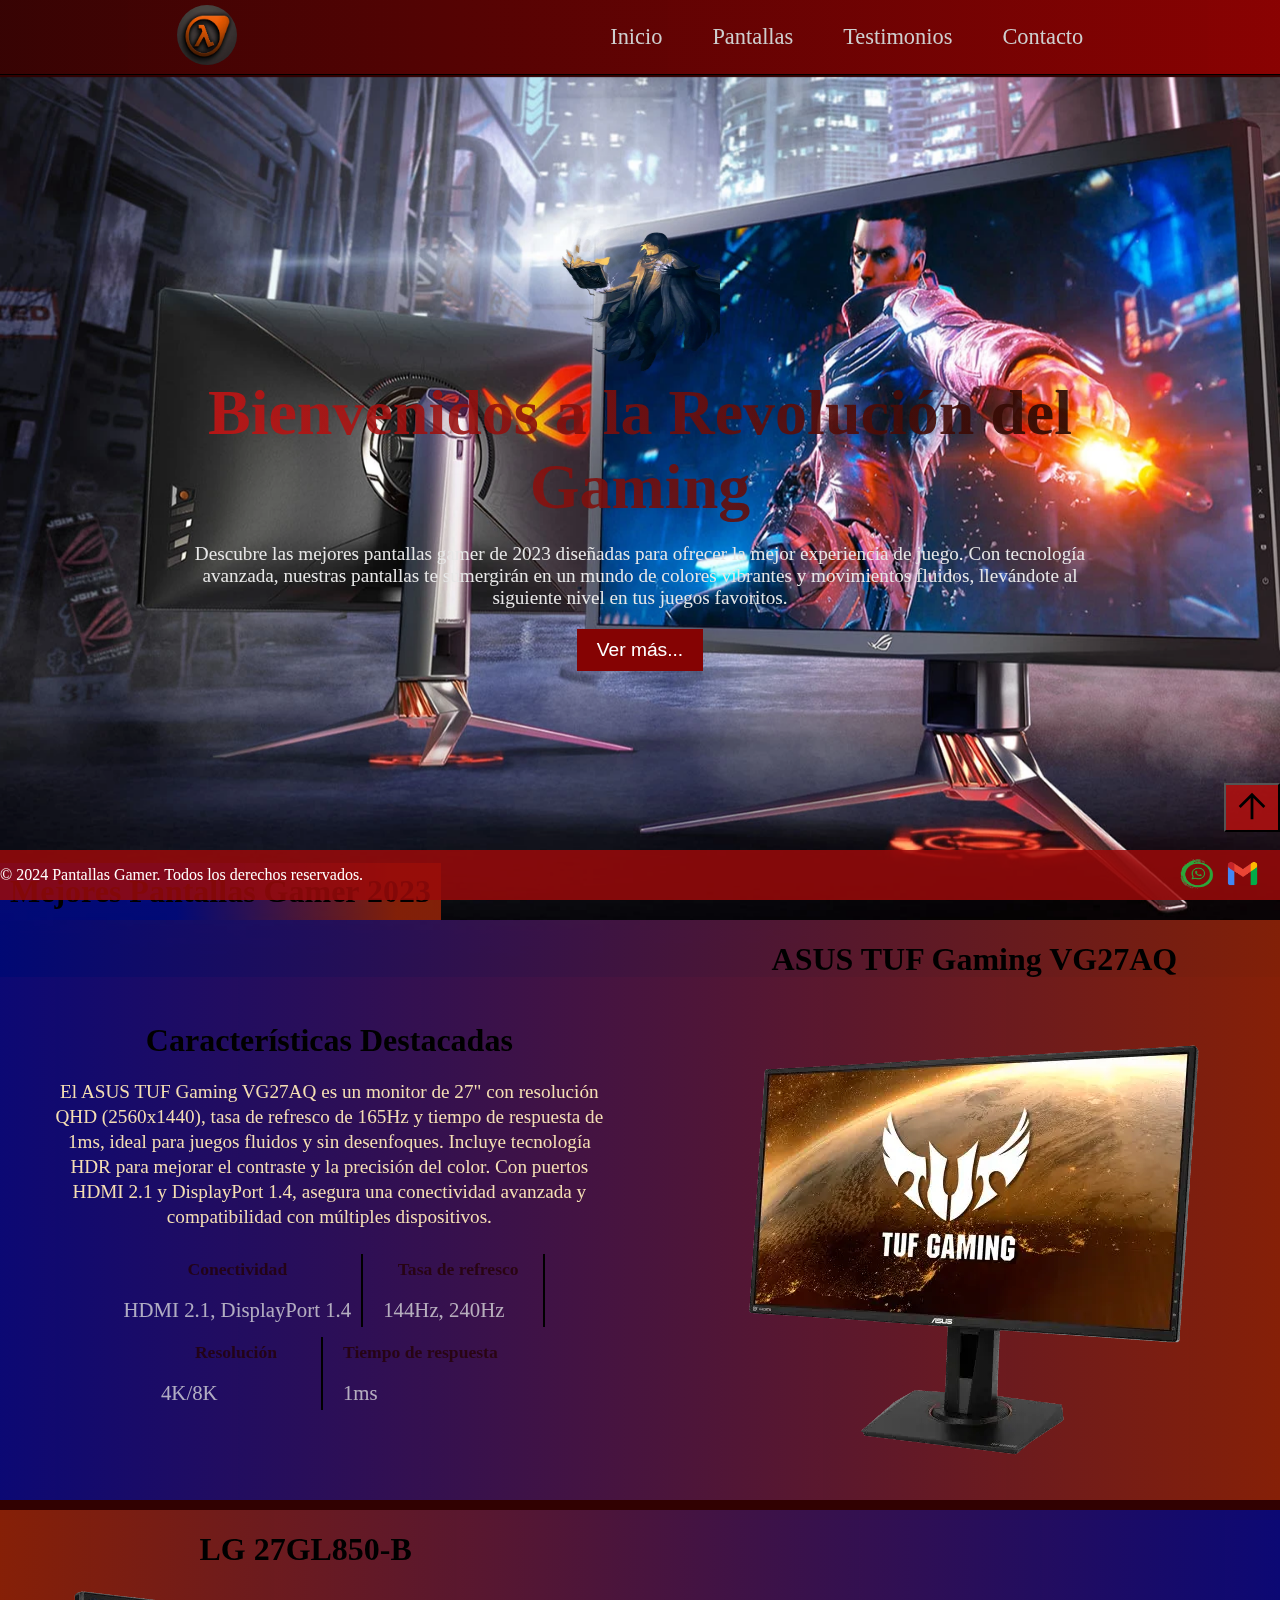
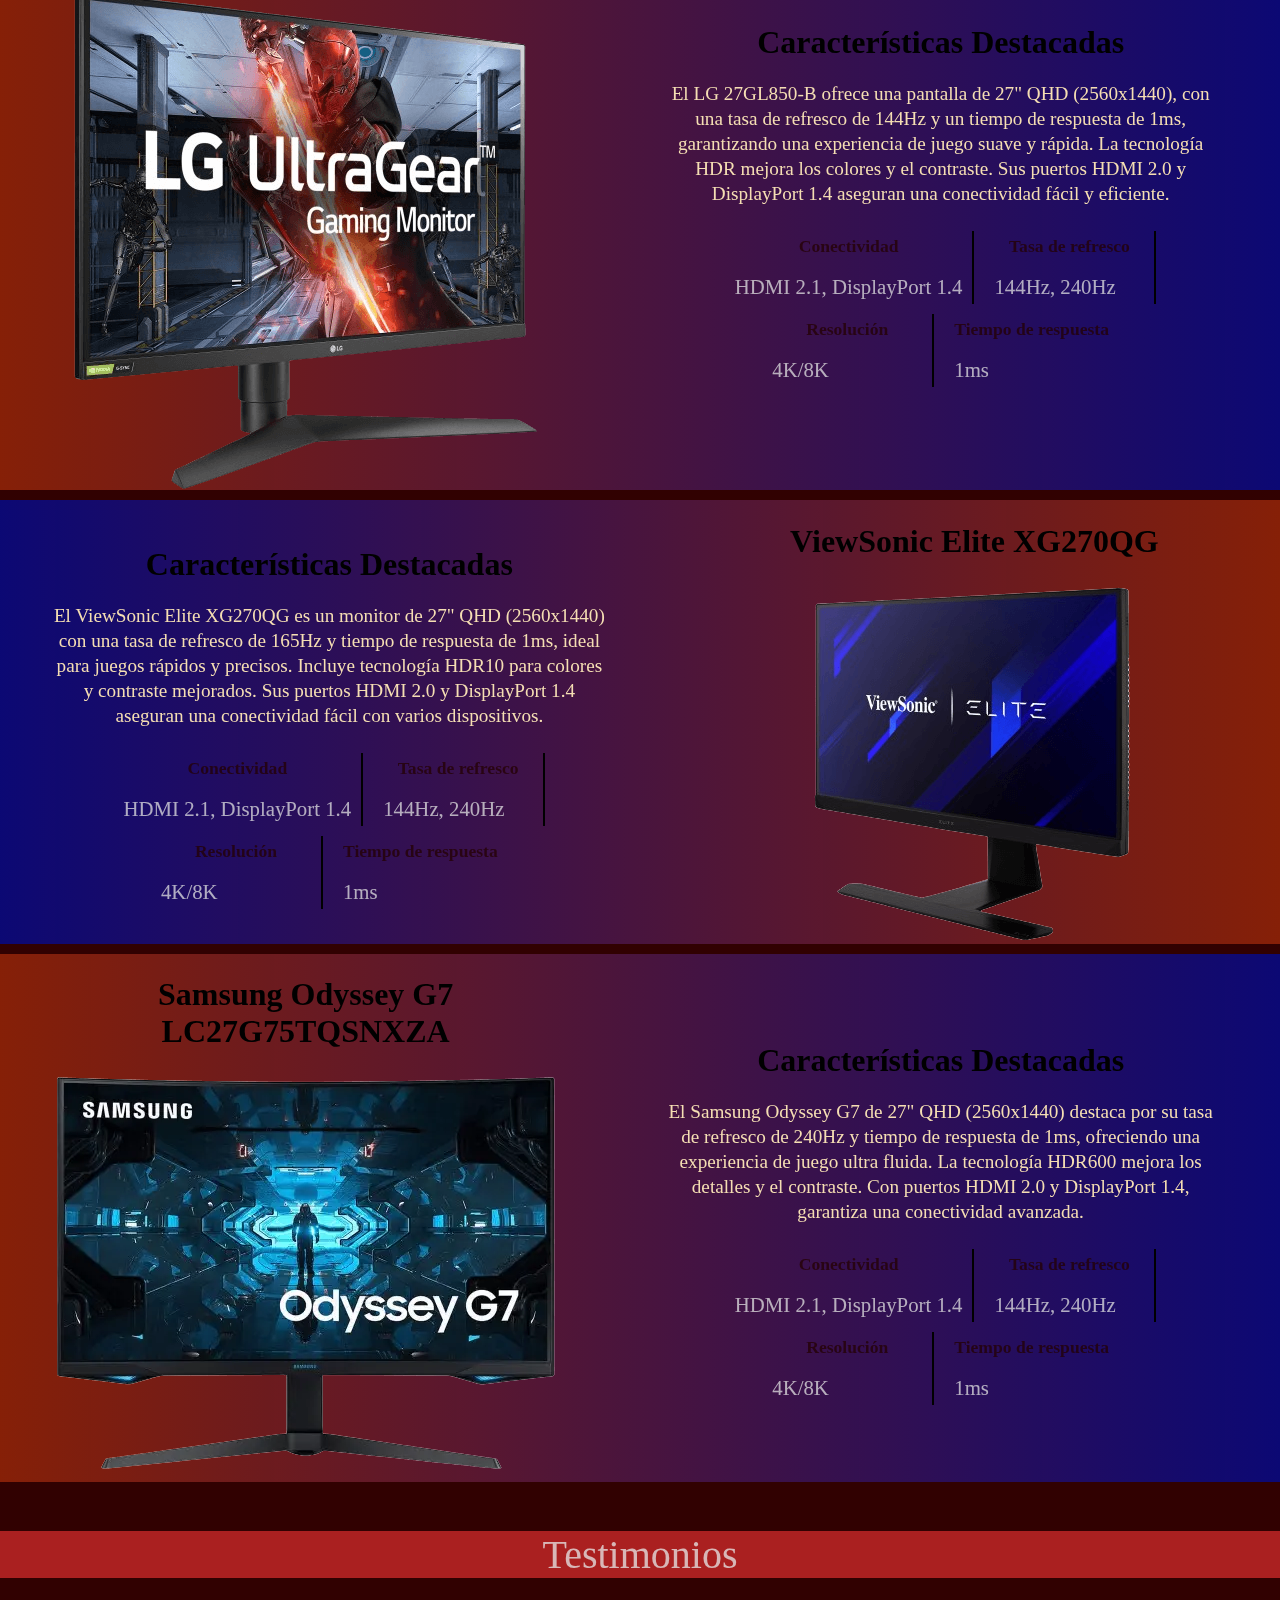
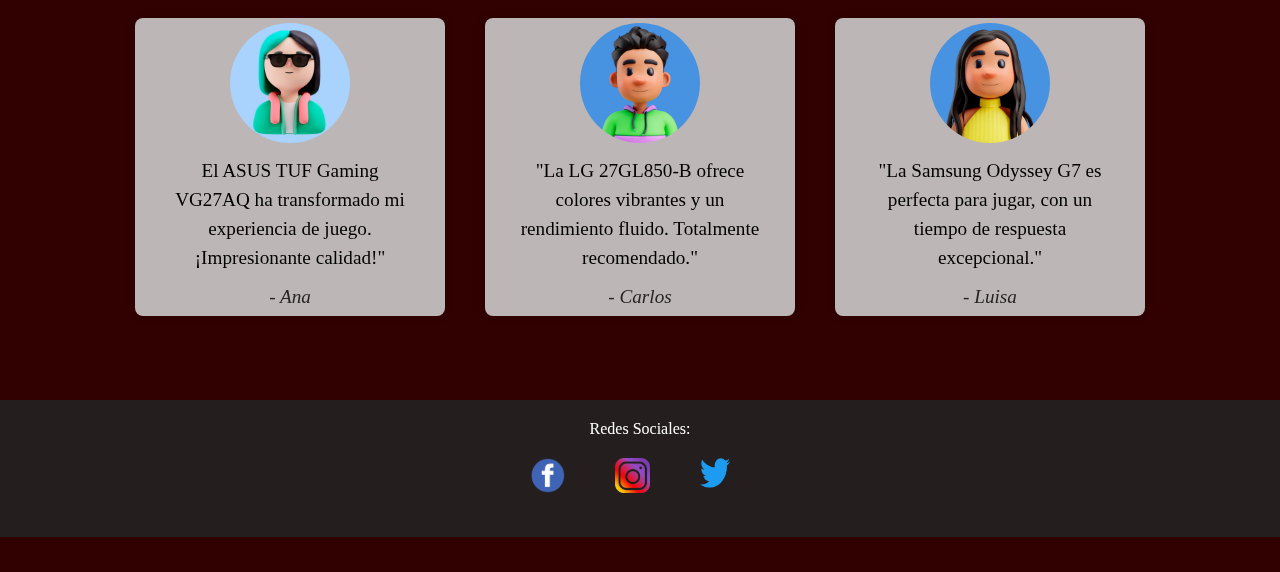
<file: index.html>
<!DOCTYPE html>
<html lang="es">
<head>
    <base href="/">
    <meta charset="UTF-8">
    <meta name="description" content="Landing page para promocionar las mejores pantallas gamer de 2023. Descubre características, beneficios y testimonios de usuarios.">
    <meta name="keywords" content="ASUS TUF Gaming, LG 27GL850-B, ViewSonic Elite XG270QG, Samsung Odyssey G7, Lg monitor gamer, alta resolución, HDR, tiempo de respuesta rápido">
    <meta name="viewport" content="width=device-width, initial-scale=1.0">
    <link rel="stylesheet" href="styles.css">
    <link rel="stylesheet" href="https://fonts.googleapis.com/css2?family=Material+Symbols+Outlined:opsz,wght,FILL,GRAD@20..48,100..700,0..1,-50..200" />
    <link rel="icon" type="image/x-icon" href="/assets/images/logos/logo.ico">
    <script src="scripts.js" async></script>
    <title>Mejores Pantallas Gamer 2023</title>
</head>
<!-- Google tag (gtag.js) -->
<script async src="https://www.googletagmanager.com/gtag/js?id=G-HK8ELPBQGD"></script>
<script>
  window.dataLayer = window.dataLayer || [];
  function gtag(){dataLayer.push(arguments);}
  gtag('js', new Date());

  gtag('config', 'G-HK8ELPBQGD');
</script>

<body>
    <div id="header_anchor"></div>
    <header id="header_top">
        <a href="index.html">
            <img loading="lazy" src="/assets/images/logos/logo.webp" alt="logo">
        </a>
        <ul id="menu_big_screens">
            <li>
                <a href="#welcome">
                Inicio
                </a>
            </li>
            <li>
                <a href="#screens">
                Pantallas
                </a>
            </li>
            <li>
                <a href="#testimonials">
                    Testimonios
                </a>
            </li>
            <li>
                <a href="#footer">
                    Contacto
                </a>
            </li>
        </ul>
        <button type="button"  aria-expanded="false" onclick="toggleMenu()" >
            <svg  aria-hidden="true" xmlns="http://www.w3.org/2000/svg" fill="none" viewBox="0 0 17 14">
              <path stroke="currentColor" stroke-linecap="round" stroke-linejoin="round" stroke-width="2" d="M1 1h15M1 7h15M1 13h15"/>
            </svg>
        </button>
       
        <ul id="menu_small_screens">
            <li>
                <a href="#welcome">
                Inicio
                </a>
            </li>
            <li>
                <a href="#screens">
                Pantallas
                </a>
            </li>
            <li>
                <a href="#testimonials">
                    Testimonios
                </a>
            </li>
            <li>
                <a href="#footer">
                    Contacto
                </a>
            </li>
        </ul>

    </header>
    <div id="background_welcome">

    </div>
    <section id="welcome">  
        <div class="content">
            <img loading="lazy" src="/assets/images/logos/image.webp" alt="logo">

            <h1>Bienvenidos a la Revolución del Gaming</h1>
            <p>Descubre las mejores pantallas gamer de 2023 diseñadas para ofrecer la mejor experiencia de juego. Con tecnología avanzada, nuestras pantallas te sumergirán en un mundo de colores vibrantes y movimientos fluidos, llevándote al siguiente nivel en tus juegos favoritos.</p>
            <button onclick="window.location.href='#screens'">Ver más...</button>
        </div>
    </section>

    <section id="screens">
        <div class="title">
            <h1>Mejores Pantallas Gamer 2023</h1>
        </div>
        <ul>
          
            <li> 
               
                <div class="screen">
                    <header>
                        <h1>ASUS TUF Gaming VG27AQ</h1>
                        <img loading="lazy" src="/assets/images/screens/ASUS.webp" alt="">
                    </header>
                    <section class="features">
                        <h2>Características Destacadas</h2>
                        <p>
                            El ASUS TUF Gaming VG27AQ es un monitor de 27" con resolución QHD (2560x1440), 
                            tasa de refresco de 165Hz y tiempo de respuesta de 1ms, ideal para juegos fluidos y sin desenfoques. 
                            Incluye tecnología HDR para mejorar el contraste y la precisión del color. Con puertos HDMI 2.1 y DisplayPort 1.4, 
                            asegura una conectividad avanzada y compatibilidad con múltiples dispositivos.
                        </p>
                        <ul>
                            <li>
                                <span>Conectividad </span>
                                <br>
                                <span>HDMI 2.1, DisplayPort 1.4</span>
                            </li>
                            <li>
                                <span>Tasa de refresco </span>
                                <br>
                                <span> 144Hz, 240Hz </span>
                            </li>
                            <li>
                                <span>Resolución </span>
                                <br>
                                <span> 4K/8K </span>
                            </li>
                            <li>
                                <span>Tiempo de respuesta </span>
                               <br>
                               <span> 1ms </span>
                           </li>
                        </ul>
                    </section>
                </div>
            </li>
            <li>
                <div class="screen">
                    <section class="features">
                        <h2>Características Destacadas</h2>
                        <p>
                            El LG 27GL850-B ofrece una pantalla de 27" QHD (2560x1440), 
                            con una tasa de refresco de 144Hz y un tiempo de respuesta de 1ms, garantizando una experiencia de juego suave y rápida. 
                            La tecnología HDR mejora los colores y el contraste. 
                            Sus puertos HDMI 2.0 y DisplayPort 1.4 aseguran una conectividad fácil y eficiente.
                        </p>
                        <ul>
                            <li>
                                <span>Conectividad </span>
                                <br>
                                <span>HDMI 2.1, DisplayPort 1.4</span>
                            </li>
                            <li>
                                <span>Tasa de refresco </span>
                                <br>
                                <span> 144Hz, 240Hz </span>
                            </li>
                            <li>
                                <span>Resolución </span>
                                <br>
                                <span> 4K/8K </span>
                            </li>
                            <li>
                                <span>Tiempo de respuesta </span>
                               <br>
                               <span> 1ms </span>
                           </li>
                        </ul>
                    </section>
                    <header>
                        <h1>LG 27GL850-B</h1>
                        <img loading="lazy" src="/assets/images/screens/lg.webp" alt="">
                    </header>
                </div>
            </li>
            <li> 
                <div class="screen">
                    <header>
                        <h1>ViewSonic Elite XG270QG</h1>
                        <img loading="lazy" src="/assets/images/screens/viewsonic.webp" alt="">
                    </header>
                    <section class="features">
                        <h2>Características Destacadas</h2>
                        <p>
                            El ViewSonic Elite XG270QG es un monitor de 27" QHD (2560x1440) con una tasa de refresco de 165Hz y tiempo de respuesta de 1ms, 
                            ideal para juegos rápidos y precisos. 
                            Incluye tecnología HDR10 para colores y contraste mejorados. 
                            Sus puertos HDMI 2.0 y DisplayPort 1.4 aseguran una conectividad fácil con varios dispositivos.
                        </p>
                        <ul>
                            <li>
                                <span>Conectividad </span>
                                <br>
                                <span>HDMI 2.1, DisplayPort 1.4</span>
                            </li>
                            <li>
                                <span>Tasa de refresco </span>
                                <br>
                                <span> 144Hz, 240Hz </span>
                            </li>
                            <li>
                                <span>Resolución </span>
                                <br>
                                <span> 4K/8K </span>
                            </li>
                            <li>
                                <span>Tiempo de respuesta </span>
                               <br>
                               <span> 1ms </span>
                           </li>
                        </ul>
                    </section>
                </div>
            </li>
            <li>
                <div class="screen">
                    <section class="features">
                        <h2>Características Destacadas</h2>
                        <p>
                            El Samsung Odyssey G7 de 27" QHD (2560x1440) destaca por su tasa de refresco de 240Hz y tiempo de respuesta de 1ms, 
                            ofreciendo una experiencia de juego ultra fluida. La tecnología HDR600 mejora los detalles y el contraste. 
                            Con puertos HDMI 2.0 y DisplayPort 1.4, garantiza una conectividad avanzada.
                        <ul>
                            <li>
                                <span>Conectividad </span>
                                <br>
                                <span>HDMI 2.1, DisplayPort 1.4</span>
                            </li>
                            <li>
                                <span>Tasa de refresco </span>
                                <br>
                                <span> 144Hz, 240Hz </span>
                            </li>
                            <li>
                                <span>Resolución </span>
                                <br>
                                <span> 4K/8K </span>
                            </li>
                            <li>
                                <span>Tiempo de respuesta </span>
                                <br>
                                <span> 1ms </span>
                            </li>
                        </ul>
                    </section>
                    <header>
                        <h1>Samsung Odyssey G7 LC27G75TQSNXZA</h1>
                        <img loading="lazy" src="/assets/images/screens/samsung.webp" alt="">
                    </header>
                </div>   
            </li>
        </ul>
    </section>

    <section id="testimonials" class="testimonials" name="testimonials">
        <h2>Testimonios</h2>
        <div>
            <div class="testimonial">
                <img loading="lazy" src="assets/images/screens/avatar2.webp" alt="Usuario 1">
                <p>El ASUS TUF Gaming VG27AQ ha transformado mi experiencia de juego. ¡Impresionante calidad!"</p>
                <p>- Ana</p>
            </div>
            <div class="testimonial">
                <img loading="lazy" src="assets/images/screens/avatar1.webp" alt="Usuario 2">
                <p>"La LG 27GL850-B ofrece colores vibrantes y un rendimiento fluido. Totalmente recomendado."</p>
                <p>- Carlos</p>
            </div>
            <div class="testimonial">
                <img loading="lazy" src="assets/images/screens/avatar3.webp" alt="Usuario 3">
                <p>"La Samsung Odyssey G7 es perfecta para jugar, con un tiempo de respuesta excepcional."</p>
                <p>- Luisa</p>
            </div>
        </div>
        
    </section>

    <footer id="footer">
        <legend>Redes Sociales: </legend>
        <div id="social_networks">
            <a href="https://www.facebook.com"><img loading="lazy" src="/assets/images/logos/facebook.webp" width="35px" height="35px" alt="logo de Facebook"></a>
            <a href="https://www.instagram.com"><img loading="lazy" src="/assets/images/logos/instagram.webp" width="35px" height="35px" alt="logo de Instagram"></a>
            <a href="https://x.com/?lang=es"><img loading="lazy" src="/assets/images/logos/twiter.webp" width="30px" height="30px" alt="logo de Twiter"></a>
        </div>

    </footer>
    
    <div id="footer_fix">
        <p>© 2024 Pantallas Gamer. Todos los derechos reservados.</p>
        <div id="social_networks_whatssap_gmail">
            <a href="https://www.Whatssap.com"><img loading="lazy" src="/assets/images/logos/whatssap1.webp" width="40px" height="35px" alt="logo de Whatssap"></a>
            <a href="https://www.Gmail.com"><img loading="lazy" src="/assets/images/logos/gmail1.webp" width="35px" height="35px" alt="logo de Gmail"></a>
        </div>
    </div>
    <a href="#header_anchor">
        <button type="button" id="back_to_header" >
            <span class="material-symbols-outlined">
                arrow_upward
            </span>
        </button>
    </a>

</body>
</html>
</file>
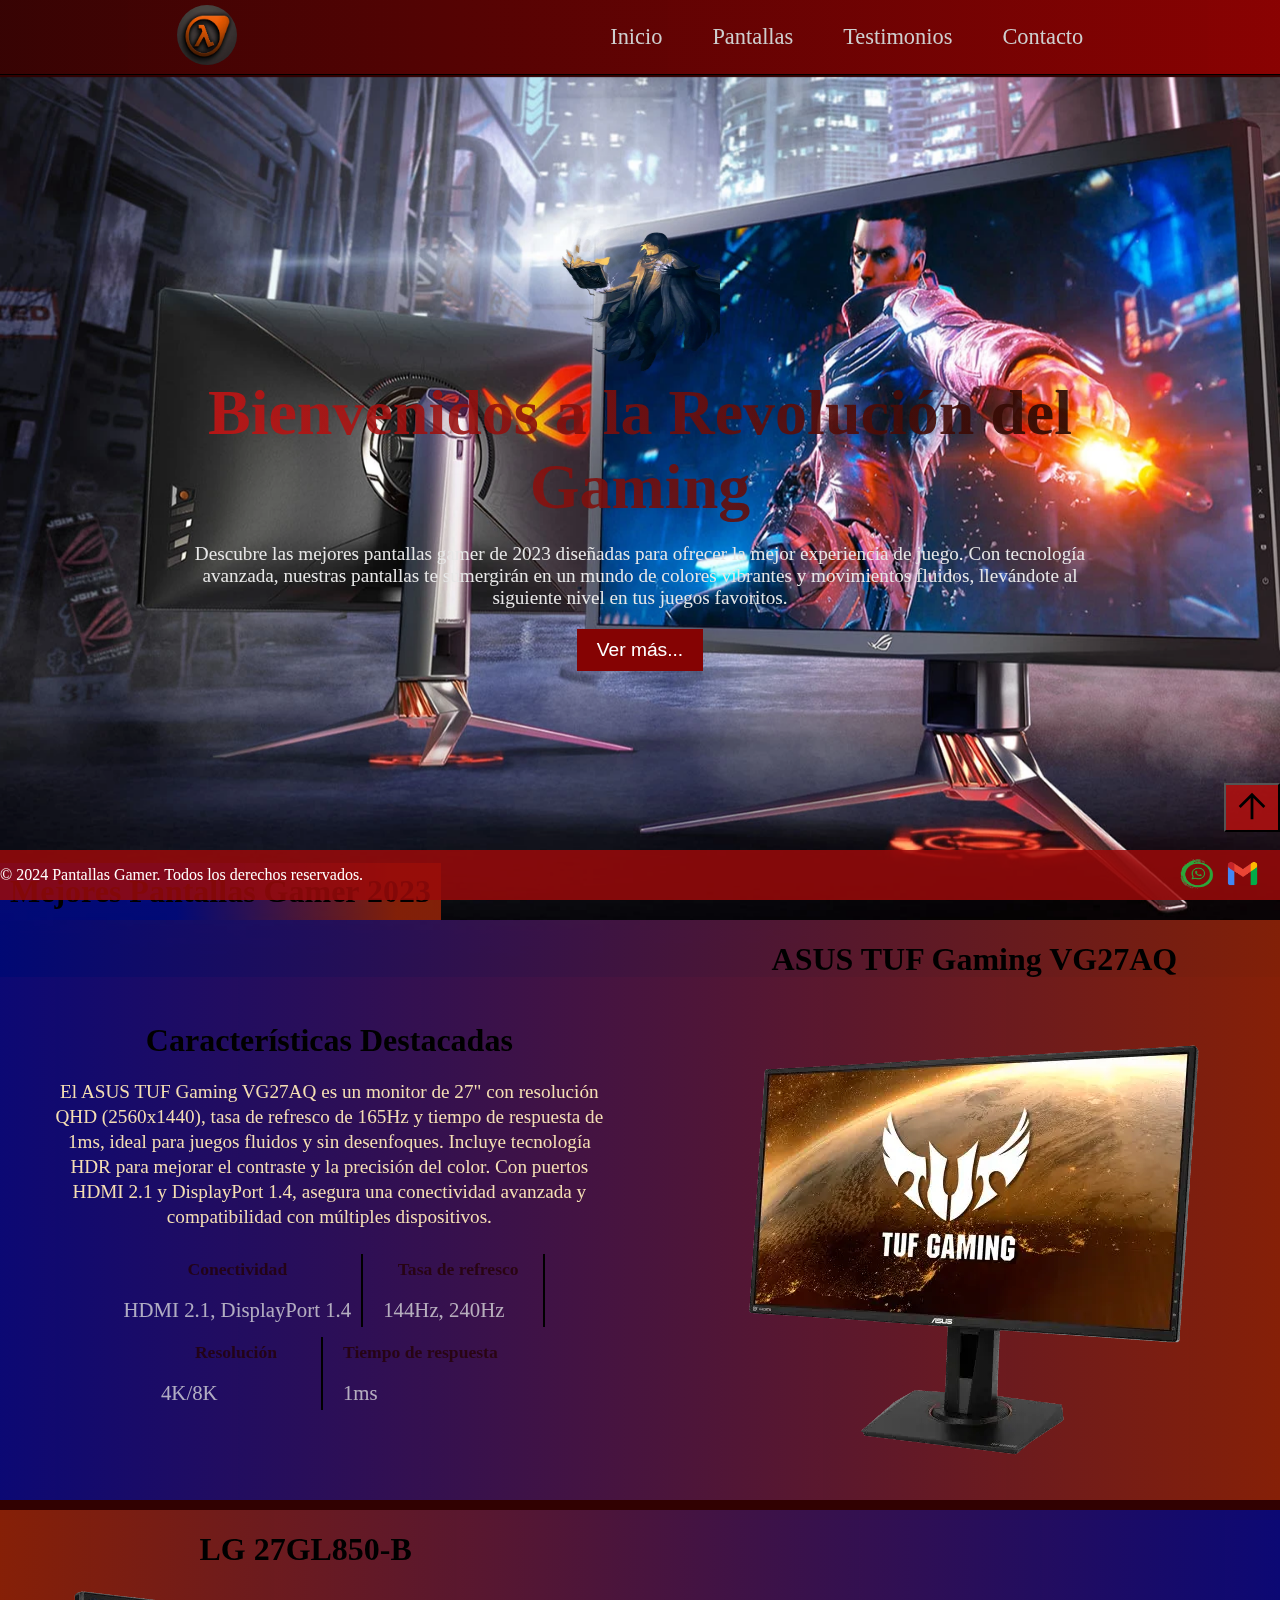
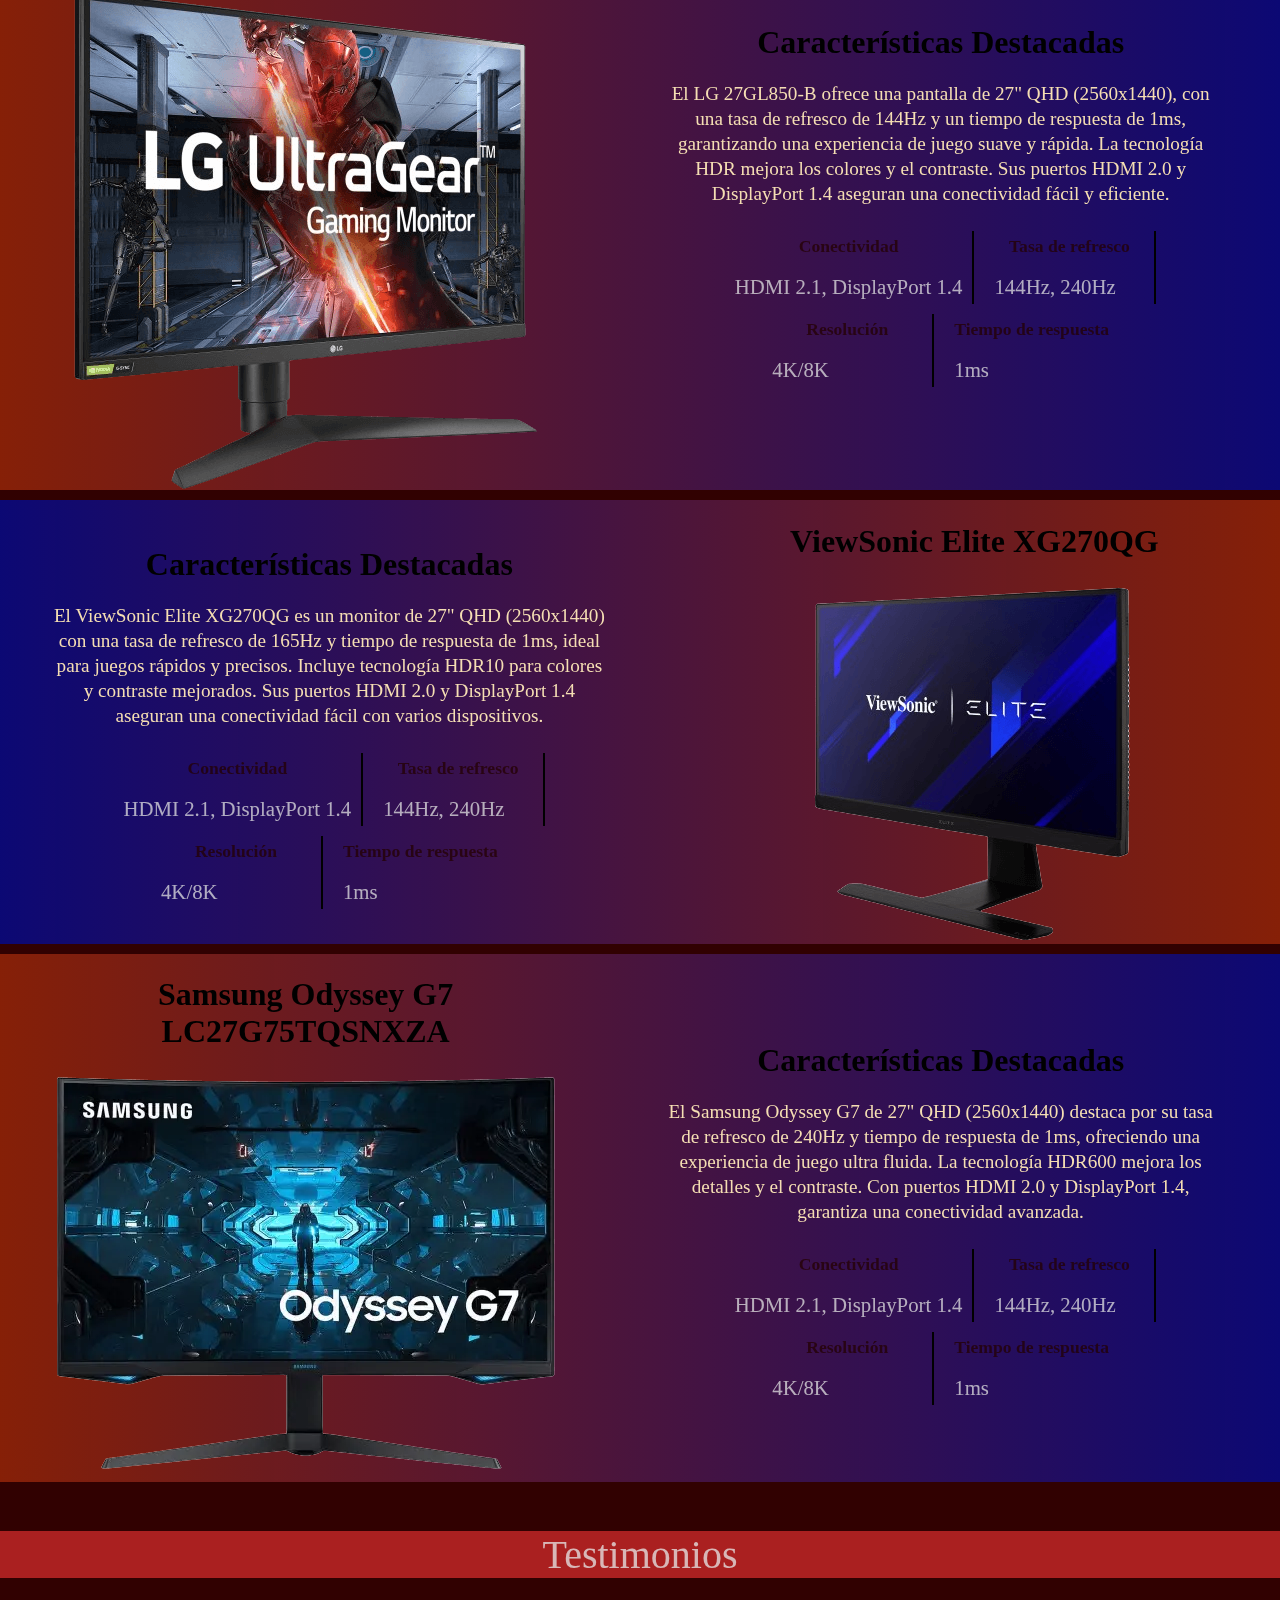
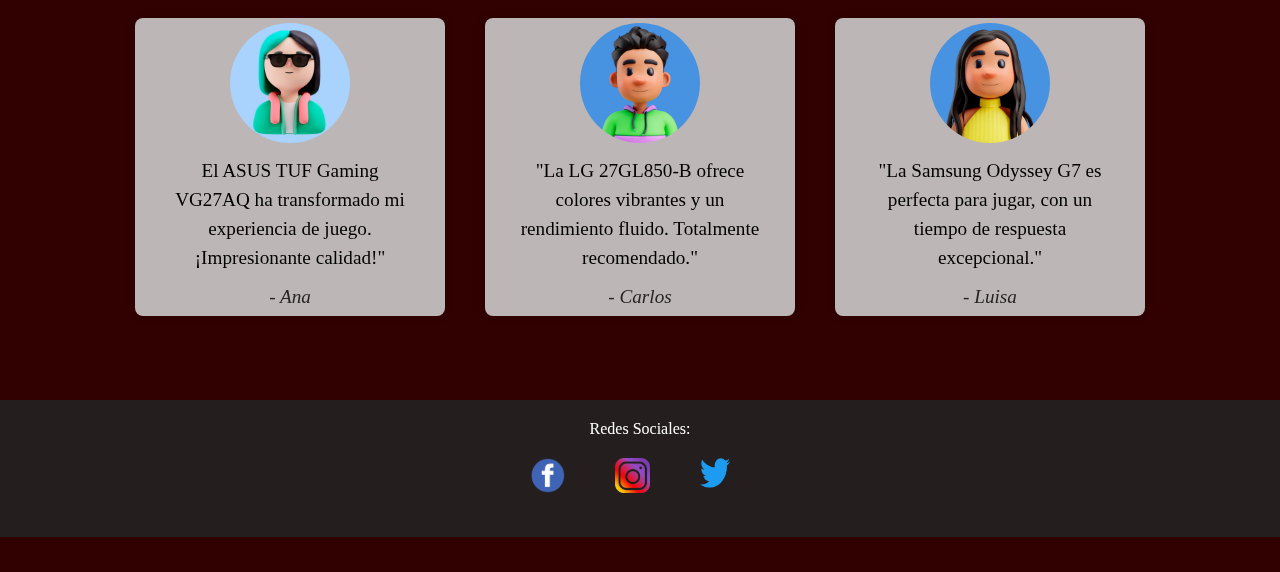
<file: src/index.html>
<!DOCTYPE html>
<html lang="es">
<head>
    <base href="/">
    <meta charset="UTF-8">
    <meta name="description" content="Landing page para promocionar las mejores pantallas gamer de 2023. Descubre características, beneficios y testimonios de usuarios.">
    <meta name="keywords" content="ASUS TUF Gaming, LG 27GL850-B, ViewSonic Elite XG270QG, Samsung Odyssey G7, Lg monitor gamer, alta resolución, HDR, tiempo de respuesta rápido">
    <meta name="viewport" content="width=device-width, initial-scale=1.0">
    <link rel="stylesheet" href="/src/styles.css">
    <link rel="stylesheet" href="https://fonts.googleapis.com/css2?family=Material+Symbols+Outlined:opsz,wght,FILL,GRAD@20..48,100..700,0..1,-50..200" />
    <link rel="icon" type="image/x-icon" href="/assets/images/logos/logo.ico">
    <script src="scripts.js" async></script>
    <title>Mejores Pantallas Gamer 2023</title>
</head>
<!-- Google tag (gtag.js) -->
<script async src="https://www.googletagmanager.com/gtag/js?id=G-HK8ELPBQGD"></script>
<script>
  window.dataLayer = window.dataLayer || [];
  function gtag(){dataLayer.push(arguments);}
  gtag('js', new Date());

  gtag('config', 'G-HK8ELPBQGD');
</script>

<body>
    <div id="header_anchor"></div>
    <header id="header_top">
        <a href="index.html">
            <img loading="lazy" src="/assets/images/logos/logo.webp" alt="logo">
        </a>
        <ul id="menu_big_screens">
            <li>
                <a href="#welcome">
                Inicio
                </a>
            </li>
            <li>
                <a href="#screens">
                Pantallas
                </a>
            </li>
            <li>
                <a href="#testimonials">
                    Testimonios
                </a>
            </li>
            <li>
                <a href="#footer">
                    Contacto
                </a>
            </li>
        </ul>
        <button type="button"  aria-expanded="false" onclick="toggleMenu()" >
            <svg  aria-hidden="true" xmlns="http://www.w3.org/2000/svg" fill="none" viewBox="0 0 17 14">
              <path stroke="currentColor" stroke-linecap="round" stroke-linejoin="round" stroke-width="2" d="M1 1h15M1 7h15M1 13h15"/>
            </svg>
        </button>
       
        <ul id="menu_small_screens">
            <li>
                <a href="#welcome">
                Inicio
                </a>
            </li>
            <li>
                <a href="#screens">
                Pantallas
                </a>
            </li>
            <li>
                <a href="#testimonials">
                    Testimonios
                </a>
            </li>
            <li>
                <a href="#footer">
                    Contacto
                </a>
            </li>
        </ul>

    </header>
    <div id="background_welcome">

    </div>
    <section id="welcome">  
        <div class="content">
            <img loading="lazy" src="/assets/images/logos/image.webp" alt="logo">

            <h1>Bienvenidos a la Revolución del Gaming</h1>
            <p>Descubre las mejores pantallas gamer de 2023 diseñadas para ofrecer la mejor experiencia de juego. Con tecnología avanzada, nuestras pantallas te sumergirán en un mundo de colores vibrantes y movimientos fluidos, llevándote al siguiente nivel en tus juegos favoritos.</p>
            <button onclick="window.location.href='#screens'">Ver más...</button>
        </div>
    </section>

    <section id="screens">
        <div class="title">
            <h1>Mejores Pantallas Gamer 2023</h1>
        </div>
        <ul>
          
            <li> 
               
                <div class="screen">
                    <header>
                        <h1>ASUS TUF Gaming VG27AQ</h1>
                        <img loading="lazy" src="/assets/images/screens/ASUS.webp" alt="">
                    </header>
                    <section class="features">
                        <h2>Características Destacadas</h2>
                        <p>
                            El ASUS TUF Gaming VG27AQ es un monitor de 27" con resolución QHD (2560x1440), 
                            tasa de refresco de 165Hz y tiempo de respuesta de 1ms, ideal para juegos fluidos y sin desenfoques. 
                            Incluye tecnología HDR para mejorar el contraste y la precisión del color. Con puertos HDMI 2.1 y DisplayPort 1.4, 
                            asegura una conectividad avanzada y compatibilidad con múltiples dispositivos.
                        </p>
                        <ul>
                            <li>
                                <span>Conectividad </span>
                                <br>
                                <span>HDMI 2.1, DisplayPort 1.4</span>
                            </li>
                            <li>
                                <span>Tasa de refresco </span>
                                <br>
                                <span> 144Hz, 240Hz </span>
                            </li>
                            <li>
                                <span>Resolución </span>
                                <br>
                                <span> 4K/8K </span>
                            </li>
                            <li>
                                <span>Tiempo de respuesta </span>
                               <br>
                               <span> 1ms </span>
                           </li>
                        </ul>
                    </section>
                </div>
            </li>
            <li>
                <div class="screen">
                    <section class="features">
                        <h2>Características Destacadas</h2>
                        <p>
                            El LG 27GL850-B ofrece una pantalla de 27" QHD (2560x1440), 
                            con una tasa de refresco de 144Hz y un tiempo de respuesta de 1ms, garantizando una experiencia de juego suave y rápida. 
                            La tecnología HDR mejora los colores y el contraste. 
                            Sus puertos HDMI 2.0 y DisplayPort 1.4 aseguran una conectividad fácil y eficiente.
                        </p>
                        <ul>
                            <li>
                                <span>Conectividad </span>
                                <br>
                                <span>HDMI 2.1, DisplayPort 1.4</span>
                            </li>
                            <li>
                                <span>Tasa de refresco </span>
                                <br>
                                <span> 144Hz, 240Hz </span>
                            </li>
                            <li>
                                <span>Resolución </span>
                                <br>
                                <span> 4K/8K </span>
                            </li>
                            <li>
                                <span>Tiempo de respuesta </span>
                               <br>
                               <span> 1ms </span>
                           </li>
                        </ul>
                    </section>
                    <header>
                        <h1>LG 27GL850-B</h1>
                        <img loading="lazy" src="/assets/images/screens/lg.webp" alt="">
                    </header>
                </div>
            </li>
            <li> 
                <div class="screen">
                    <header>
                        <h1>ViewSonic Elite XG270QG</h1>
                        <img loading="lazy" src="/assets/images/screens/viewsonic.webp" alt="">
                    </header>
                    <section class="features">
                        <h2>Características Destacadas</h2>
                        <p>
                            El ViewSonic Elite XG270QG es un monitor de 27" QHD (2560x1440) con una tasa de refresco de 165Hz y tiempo de respuesta de 1ms, 
                            ideal para juegos rápidos y precisos. 
                            Incluye tecnología HDR10 para colores y contraste mejorados. 
                            Sus puertos HDMI 2.0 y DisplayPort 1.4 aseguran una conectividad fácil con varios dispositivos.
                        </p>
                        <ul>
                            <li>
                                <span>Conectividad </span>
                                <br>
                                <span>HDMI 2.1, DisplayPort 1.4</span>
                            </li>
                            <li>
                                <span>Tasa de refresco </span>
                                <br>
                                <span> 144Hz, 240Hz </span>
                            </li>
                            <li>
                                <span>Resolución </span>
                                <br>
                                <span> 4K/8K </span>
                            </li>
                            <li>
                                <span>Tiempo de respuesta </span>
                               <br>
                               <span> 1ms </span>
                           </li>
                        </ul>
                    </section>
                </div>
            </li>
            <li>
                <div class="screen">
                    <section class="features">
                        <h2>Características Destacadas</h2>
                        <p>
                            El Samsung Odyssey G7 de 27" QHD (2560x1440) destaca por su tasa de refresco de 240Hz y tiempo de respuesta de 1ms, 
                            ofreciendo una experiencia de juego ultra fluida. La tecnología HDR600 mejora los detalles y el contraste. 
                            Con puertos HDMI 2.0 y DisplayPort 1.4, garantiza una conectividad avanzada.
                        <ul>
                            <li>
                                <span>Conectividad </span>
                                <br>
                                <span>HDMI 2.1, DisplayPort 1.4</span>
                            </li>
                            <li>
                                <span>Tasa de refresco </span>
                                <br>
                                <span> 144Hz, 240Hz </span>
                            </li>
                            <li>
                                <span>Resolución </span>
                                <br>
                                <span> 4K/8K </span>
                            </li>
                            <li>
                                <span>Tiempo de respuesta </span>
                                <br>
                                <span> 1ms </span>
                            </li>
                        </ul>
                    </section>
                    <header>
                        <h1>Samsung Odyssey G7 LC27G75TQSNXZA</h1>
                        <img loading="lazy" src="/assets/images/screens/samsung.webp" alt="">
                    </header>
                </div>   
            </li>
        </ul>
    </section>

    <section id="testimonials" class="testimonials" name="testimonials">
        <h2>Testimonios</h2>
        <div>
            <div class="testimonial">
                <img loading="lazy" src="assets/images/screens/avatar2.webp" alt="Usuario 1">
                <p>El ASUS TUF Gaming VG27AQ ha transformado mi experiencia de juego. ¡Impresionante calidad!"</p>
                <p>- Ana</p>
            </div>
            <div class="testimonial">
                <img loading="lazy" src="assets/images/screens/avatar1.webp" alt="Usuario 2">
                <p>"La LG 27GL850-B ofrece colores vibrantes y un rendimiento fluido. Totalmente recomendado."</p>
                <p>- Carlos</p>
            </div>
            <div class="testimonial">
                <img loading="lazy" src="assets/images/screens/avatar3.webp" alt="Usuario 3">
                <p>"La Samsung Odyssey G7 es perfecta para jugar, con un tiempo de respuesta excepcional."</p>
                <p>- Luisa</p>
            </div>
        </div>
        
    </section>

    <footer id="footer">
        <legend>Redes Sociales: </legend>
        <div id="social_networks">
            <a href="https://www.facebook.com"><img loading="lazy" src="/assets/images/logos/facebook.webp" width="35px" height="35px" alt="logo de Facebook"></a>
            <a href="https://www.instagram.com"><img loading="lazy" src="/assets/images/logos/instagram.webp" width="35px" height="35px" alt="logo de Instagram"></a>
            <a href="https://x.com/?lang=es"><img loading="lazy" src="/assets/images/logos/twiter.webp" width="30px" height="30px" alt="logo de Twiter"></a>
        </div>
        <!-- <p>Whatssap: 322 1114444 - Gmail: email@gmail.com</p> -->

    </footer>
    
    <div id="footer_fix">
        <p>© 2024 Pantallas Gamer. Todos los derechos reservados.</p>
        <div id="social_networks_whatssap_gmail">
            <a href="https://www.Whatssap.com"><img loading="lazy" src="/assets/images/logos/whatssap1.webp" width="40px" height="35px" alt="logo de Whatssap"></a>
            <a href="https://www.Gmail.com"><img loading="lazy" src="/assets/images/logos/gmail1.webp" width="35px" height="35px" alt="logo de Gmail"></a>
        </div>
      
    </div>
    <a href="#header_anchor">
        <button type="button" id="back_to_header" >
            <span class="material-symbols-outlined">
                arrow_upward
            </span>
        </button>
    </a>

</body>
</html>
</file>
<file: styles.css>
body{
    margin: auto;
    margin-top: 4.8rem;
    padding: 0;
    background-color: rgb(49, 1, 1);
}

/* -------------------------------- */
/* Code css for header (logo and nav) */
/* -------------------------------- */
header,
header>ul{
    display: flex;
    flex-flow: row wrap;
    justify-content: space-around;
    align-items: center;
    text-align: center;
}
header#header_top{
    height: fit-content;
    position: fixed;
    top: 0;
    width: 100%;
    border-bottom: 1px black solid;
    background-color: #ad101060;
    background-image: linear-gradient(to right, #310303d8, #960101c5);
}
header>a>img{
    max-width: min-content;
    width: 60px;
    height:60px;
    max-height:60px;
    border-radius: 100%;
    margin: 5px;
}
#menu_small_screens,
header>ul{
    cursor: pointer;
    list-style: none;
    transition: all 1s ease-out;
    font-size: 1.4rem;
    padding-left: 0;
}
#menu_big_screens>li>a{
    text-decoration: none;
    margin: 0;
    color: rgb(206, 206, 206);
}
#menu_big_screens>li>a{
    margin: 0px 15px;
    padding:  0px 10px;
    border-radius: 5px;
}
#menu_big_screens>li>a:hover{
    border-bottom: 1px black solid;
    padding-bottom: 2px;
    transform: scale(1.2);
}
header>button {
    display: none;
    align-items: center;
    width: fit-content;
    height: fit-content;
    font-size: small;
    background: none;
    border: none;
    padding: 2px;
    color: gray;
}
header>button>svg {
    width: 40px;
    height: 40px;
}
#menu_small_screens {
    display: none; 
}
/* Media query css for header */
@media(max-width: 800px) {
    header>ul {
        display: none;
    } 
    header>button {
        display: inline-flex;
    }
    #menu_small_screens {
        display: none; 
        flex-flow: row wrap;
        justify-content: space-evenly;
        text-align: center;
        position: absolute;
        top: 53px;
        width: 90%;
        max-width: 90%;
        border-bottom-right-radius: 5px;
        border-bottom-left-radius: 5px;
        border-bottom: 2px black solid;
        background-color: rgba(36, 22, 13, 0.644);
    }
    #menu_small_screens>li,
    #menu_small_screens>li>a {
        text-align: left;
        width: max-content;
        height: max-content;
        text-decoration: none;
        padding: 10px;
        border-radius: 5px;
        font-weight: 500;
        margin: 0;
        color: wheat;
    }
    #menu_small_screens>li>a:hover {
        background-color: rgba(37, 26, 19, 0.644);
        border-right: 1px black solid;
        border-left: 1px black solid;
    }
}

/* -------------------------------- */
/* Code css for welcome's section */
/* -------------------------------- */
#background_welcome{
    position: fixed;
    display: flex;
    width: 100%;
    height: 100%;
    z-index: -50;
    margin-top: 0%;
    width: 100%;
    background: url('/assets/images/wallpapers/Asus-ROG-Swift-PG27UQ.webp') no-repeat center center/cover;
}
#welcome {
    text-align: center;
    color: rgb(231, 231, 231);

}
#welcome .content {
    width: fit-content;
    margin: 0 auto;
    max-width: 900px;
    margin-bottom: 15%;
}
#welcome .content img{
    width: 160px;
    height: 160px;
    margin-top: 15%;
    margin-bottom: 0;
}
#welcome h1 {
    text-align: center;
    white-space:wrap;
    color: transparent;
    background-clip: text;
    text-overflow: ellipsis;
    font-size: 4em;
    width: 100%;
    font-weight: 900;
    padding: 0;
    margin: 0;
    background-image: linear-gradient(to right,#ca1414e0,#270a03e8);
}
#welcome p {
    font-size: 1.2em;
    margin-bottom: 20px;
}
#welcome button {
    cursor: pointer;
    border: none;
    padding: 10px 20px;
    font-size: 1.2em;
    color: white;
    background-color: #850303;
}
#welcome button:hover {
    background-color: #960202;
}

/* -------------------------------- */
/* Code css for section screens */
/* -------------------------------- */
#screens {
    display: flex;
    flex-flow: column;
    justify-content: center;
    width: 100%;
}
#screens>ul {
    display: flex;
    flex-wrap: wrap;
    list-style: none;
    padding: 0;
    gap: 10px;
    margin-top: 0;
}
.title{
    width: fit-content;
    height: fit-content;
}
.title>h1{
    padding: 10px;
    margin: 0px;
    background-image: linear-gradient(to right, #010b96c5 40%, #8f2308e8 90%, #8f2308e8 100%);
}
#screens>ul>li:first-child, 
#screens>ul>li:nth-child(3){
    display: flex;
    flex-flow: row wrap;
    justify-content: center;
    width: 100%;
    background-image: linear-gradient(to right,#010b96c5 , #8f2308e8);
}
#screens>ul>li:nth-child(2),
#screens>ul>li:last-child{
    background-image: linear-gradient(to left, #010b96c5, #8f2308e8);
}
.screen{
    display: flex;
    justify-content: space-around;
    align-items: center;
    flex-flow: row-reverse nowrap;
    width: 100%;
}
.screen header img{
    display: block; 
    max-width: 100%; 
}
#screens>ul>li>div>header {
    display: flex;
    flex-flow: column nowrap;
    border: none;
    width: min-content;
    width: 100%;
}
#screens>ul>li>div>header>h1 {
    text-align: center; 
    padding: 0 20px;
}
#screens li section.features {
    width: fit-content;
    box-sizing: border-box;
    padding-left: 10px;
    margin: 0px 40px;
}
#screens li section.features h2 {
    font-size: 2em;
    margin-bottom: 10px;
}  
#screens li section.features p {
    font-size: 1.2em;
    max-width: 100%;
    line-height: 25px;
    color: wheat;
}
.features {
    padding: 20px;
}
.features h2 {
    text-align: center;
}
.features p {
    text-align: center;
    margin: 20px 0;
}
.features > ul {
    list-style: none;
    display: flex;
    flex-flow: row wrap;
    justify-content: center;
    margin: 10px 0px;
    padding: 0px;
}
.features>ul>li {
    display: flex;
    flex-flow: column;
    justify-content: center;
    text-align: center;
    margin: 5px;
    padding: 5px 10px;
    min-width: 150px; 
    border-right: 2px black solid;
}
.features>ul>li:last-child {
    border-right: none;
}
.features>ul>li>span:first-child {
    font-size: 1.1rem;
    font-weight: 600;
    color: #240000c0;
}
.features>ul>li>span:last-child {
    width: fit-content;
    font-size: 1.3rem;
    font-weight: 500;
    color: #e2e2e2c0;
}
/* Media query css for section screens */
@media(max-width: 968px) {
    .screen{
        flex-flow: row wrap;
    }
    #screens>ul>li:nth-child(2)>.screen,
    #screens>ul>li:last-child>.screen{
        flex-flow: column-reverse;
    }
    #screens li section.features {
        display: flex;
        flex-flow: column;
        justify-content: space-around;
        align-items: center;
        margin: auto;
    }
}
@media (max-width: 768px) {
    .features>ul {
        flex-flow: column nowrap;
    }
    .features>ul>li {
        border-right: none;
        border-bottom: 2px black solid;
    }
    .features>ul>li:last-child {
        border-bottom: none;
    }
}

/* -------------------------------- */
/* Code css for welcome's testimonials */
/* -------------------------------- */
.testimonials {
    text-align: center;
    display: flex;
    flex-flow: column ;
    justify-content: center;
    margin-bottom: 5%;
}
.testimonials>h2 {
    height: fit-content;
    width:100%;
    font-size: 2.5em;
    margin-bottom: 20px;
    font-weight: 500;
    color:rgba(228, 221, 221, 0.801);
    background-color: rgb(170, 32, 32);
}
.testimonials>div {
    text-align: center;
    display: flex;
    flex-flow: row wrap;
    justify-content: center;
    margin: 0 auto;
    width: 100%;
    padding: 0;
}
.testimonial {
    margin: 20px 20px;
    padding: 5px;
    border-radius: 8px;
    min-width: 300px;
    max-width: 300px;
    width:300px;
    box-shadow: 0 0 10px rgba(0, 0, 0,  0.1);
    background-color: rgba(211, 211, 211, 0.863);
}
.testimonial img {
    width: 120px;
    height: 120px;
    border-radius: 50%;
    margin-bottom: 10px;
}
.testimonial p {
    margin: auto;
    font-size: 1.2em;
    line-height: 1.5;
    max-width: 80%;
    color: #000000;
}
.testimonial p:last-child {
    font-style: italic;
    margin-top: 10px;
    color: #242424;
}

/* -------------------------------- */
/* Code css for welcome's footer */
/* -------------------------------- */
footer {
    text-align: center;
    padding: 20px;
    margin-bottom: 35px;
    color: white;
    background-color: #222222e0;
}
#social_networks{
    height: auto; 
    display: flex;
    flex-flow: row nowrap;
    justify-content: center;
    gap: 50px;
    max-width: 100%; 
    margin: 20px 20px 20px 0; 
}
#social_networks_whatssap_gmail{
    height: auto; 
    display: flex;
    flex-flow: row nowrap;
    gap: 8px;
    margin: 0px 20px 0; 
    max-width: 100%; 
}
#footer_fix{
    position: fixed;
    bottom: 0;
    display: flex;
    justify-content: space-between;
    align-items: center;
    text-decoration: none;
    z-index: 50;
    width: 100%;
    color: white;
    background-color: rgba(155, 9, 9, 0.842);
}
#back_to_header{
    width: fit-content;
    height: min-content ;
    cursor: pointer;
    position: fixed;
    bottom: 68px;
    right: 0;
    background-color: #ad1010e5;
}
#back_to_header>span{
    padding: 0;
    margin: 0;
    font-size:2.5rem;
}
</file>
<file: src/styles.css>
body{
    margin: auto;
    margin-top: 4.8rem;
    padding: 0;
    background-color: rgb(49, 1, 1);
}

/* -------------------------------- */
/* Code css for header (logo and nav) */
/* -------------------------------- */
header,
header>ul{
    display: flex;
    flex-flow: row wrap;
    justify-content: space-around;
    align-items: center;
    text-align: center;
}
header#header_top{
    background-color: #ad101060;
    background-image: linear-gradient(to right, #310303d8, #960101c5);
    border-bottom: 1px black solid;
    height: fit-content;
    position: fixed;
    top: 0;
    width: 100%;
}
header>a>img{
    width: 60px;
    height:60px;
    max-width: min-content;
    max-height:60px;
    border-radius: 100%;
    margin: 5px;
}
#menu_small_screens,
header>ul{
    cursor: pointer;
    list-style: none;
    font-size: 1.4rem;
    transition: all 1s ease-out;
    padding-left: 0;
}
#menu_big_screens>li>a{
    text-decoration: none;
    color: rgb(206, 206, 206);
    margin: 0;
}
#menu_big_screens>li>a{
    margin: 0px 15px;
    font-weight: 6500;
    padding:  0px 10px;
    border-radius: 5px;
}
#menu_big_screens>li>a:hover{
    border-bottom: 1px black solid;
    transform: scale(1.2);
}
header>button {
    display: none;
    align-items: center;
    padding: 2px;
    width: fit-content;
    height: fit-content;
    font-size: small;
    color: gray;
    background: none;
    border: none;
}
header>button>svg {
    width: 40px;
    height: 40px;
}
#menu_small_screens {
    display: none; 
}

@media(max-width: 800px) {
    header>ul {
        display: none;
    } 
    header>button {
        display: inline-flex;
    }
    #menu_small_screens {
        position: absolute;
        top: 53px;
        width: 90%;
        max-width: 90%;
        display: none; 
        flex-flow: row wrap;
        justify-content: space-evenly;
        align-items: center;
        text-align: center;
        border-bottom: 2px black solid;
        border-bottom-right-radius: 5px;
        border-bottom-left-radius: 5px;
        background-color: rgba(36, 22, 13, 0.644);
    }
    #menu_small_screens>li,
    #menu_small_screens>li>a {
        color: wheat;
        font-weight: 500;
        text-align: left;
        width: max-content;
        height: max-content;
        padding: 10px;
        border-radius: 5px;
        text-decoration: none;
        margin: 0;
    }
    #menu_small_screens>li>a:hover {
        background-color: rgba(37, 26, 19, 0.644);
        border-right: 1px black solid;
        border-left: 1px black solid;
    }
}

/* -------------------------------- */
/* Code css for welcome's section */
/* -------------------------------- */
#background_welcome{
    background: #333;
    background: url('/assets/images/wallpapers/Asus-ROG-Swift-PG27UQ.webp') no-repeat center center/cover;
    width: 100%;
    height: 100%;
    position: fixed;
    display: flex;
    z-index: -50;
    margin-top: 0%;
    width: 100%;
}
#welcome {
    text-align: center;
}
#welcome .content {
    width: fit-content;
    max-width: 900px;
    margin: 0 auto;
    margin-bottom: 15%;
}
#welcome .content img{
    width: 160px;
    height: 160px;
    margin-top: 15%;
    margin-bottom: 0;
}
#welcome h1 {
    font-size: 4em;
    width: 100%;
    text-align: center;
    color: rgba(255, 255, 255, 0.932);
    font-weight: 900;
    text-overflow: ellipsis;
    padding: 0;
    margin: 0;
    white-space:wrap;
    color: transparent;
    background-clip: text;
    background-image: linear-gradient(to right,#010b96c5 40% , #c92a2ae0,#8f2308e8);
    background-image: linear-gradient(to right,#ca1414e0,#270a03e8);

}
#welcome p {
    color: rgb(231, 231, 231);
    font-size: 1.2em;
    margin-bottom: 20px;
}
#welcome button {
    background-color: #850303;
    border: none;
    color: white;
    padding: 10px 20px;
    font-size: 1.2em;
    cursor: pointer;
}
#welcome button:hover {
    background-color: #960202;
}


/* -------------------------------- */
/* Code css for welcome's services */
/* -------------------------------- */
#screens {
   width: 100%;
   display: flex;
   flex-flow: column;
   justify-content: center  ;
}
#screens>ul {
    list-style: none;
    padding: 0;
    display: flex;
    flex-wrap: wrap;
    gap: 10px;
    margin-top: 0;
}
.title{
    margin: 0px;
    width: fit-content;
    height: fit-content;
}
.title>h1{
    padding: 10px;
    background-image: linear-gradient(to right, #010b96c5 40%, #8f2308e8 90%, #8f2308e8 100%);
    margin: 0px;
    height: fit-content;
}
#screens>ul>li:first-child, 
#screens>ul>li:nth-child(3){
    box-sizing: border-box;
    display: flex;
    flex-flow: row wrap;
    justify-content: center;
    width: 100%;
    background-image: linear-gradient(to right,#010b96c5 , #8f2308e8);
}

#screens>ul>li:nth-child(2),
#screens>ul>li:last-child{
    background-image: linear-gradient(to left, #010b96c5, #8f2308e8);
}
.screen{
    display: flex;
    justify-content: space-around;
    align-items: center;
    flex-flow: row-reverse nowrap;
    width: 100%;
    margin: 0px 0px;
}
.screen header img{
    max-width: 100%; 
    height: auto; 
    display: block; 
    margin: auto; 
}
#screens>ul>li>div>header {
    display: flex;
    flex-flow: column nowrap;
    background-color: none;
    border: none;
    width: min-content;
    width: 100%;
}
#screens>ul>li>div>header>h1 {
    text-align: center; 
    padding: 0 20px;
}
#screens li section.features {
    width: fit-content;
    padding-left: 10px;
    margin: 0px 40px;
    box-sizing: border-box;
}
#screens li section.features h2 {
    font-size: 2em;
    margin-bottom: 10px;
}  
#screens li section.features p {
    font-size: 1.2em;
    color: wheat;
    max-width: 100%;
    line-height: 25px;
}
.features {
    padding: 20px;
}
.features h2 {
    text-align: center;
}
.features p {
    text-align: center;
    margin: 20px 0;
}
.features > ul {
    list-style: none;
    display: flex;
    flex-flow: row wrap;
    justify-content: center;
    margin: 10px 0px;
    padding: 0px;
}
.features>ul>li {
    display: flex;
    flex-flow: column;
    justify-content: center;
    margin: 5px;
    padding: 5px 10px;
    border-right: 2px black solid;
    min-width: 150px; 
    text-align: center;
}
.features>ul>li:last-child {
    border-right: none;
}
.features>ul>li>span:first-child {
    font-size: 1.1rem;
    font-weight: 600;
    color: #240000c0;
}
.features>ul>li>span:last-child {
    font-size: 1.3rem;
    font-weight: 500;
    color: #e2e2e2c0;
    width: fit-content;
}
@media(max-width: 968px) {
    .screen{
        display: flex;
        justify-content: space-around;
        align-items: center;
        flex-flow: row wrap;
        width: 100%;
    }
 
    #screens>ul>li:nth-child(2)>.screen,
    #screens>ul>li:last-child>.screen{
        flex-flow: column-reverse;
    }
 
    #screens li section.features {
        display: flex;
        flex-flow: column;
        justify-content: space-around;
        align-items: center;
        margin: auto;
    }
}
@media (max-width: 768px) {
    .features>ul {
        flex-flow: column nowrap;
    }
    .features>ul>li {
        border-right: none;
        border-bottom: 2px black solid;
    }
    .features>ul>li:last-child {
        border-bottom: none;
    }
}

/* -------------------------------- */
/* Code css for welcome's testimonials */
/* -------------------------------- */
.testimonials {
    text-align: center;
    display: flex;
    flex-flow: column ;
    justify-content: center;
    margin-bottom: 5%;
}
.testimonials>h2 {
    color:rgba(228, 221, 221, 0.801);
    font-size: 2.5em;
    margin-bottom: 20px;
    width:100%;
    height: fit-content;
    font-weight: 500;
    background-color: rgb(170, 32, 32);
}
.testimonials>div {
    text-align: center;
    display: flex;
    flex-flow: row wrap;
    justify-content: center;
    width: 100%;
    padding: 0;
    margin: 0 auto;
}
.testimonial {
    margin: 20px 20px;
    padding: 5px;
    border-radius: 8px;
    min-width: 300px;
    max-width: 300px;
    width:300px;
    background-color: rgba(211, 211, 211, 0.863);
    box-shadow: 0 0 10px rgba(0, 0, 0,  0.1);
}
.testimonial img {
    width: 120px;
    height: 120px;
    border-radius: 50%;
    margin-bottom: 10px;
}
.testimonial p {
    margin: auto;
    font-size: 1.2em;
    line-height: 1.5;
    color: #000000;
    max-width: 80%;
}
.testimonial p:last-child {
    font-style: italic;
    margin-top: 10px;
    color: #242424;
}

/* -------------------------------- */
/* Code css for welcome's footer */
/* -------------------------------- */
footer {
    text-align: center;
    padding: 20px;
    margin-bottom: 35px;
    background-color: #222222e0;
    color: white;
}
#social_networks{
    height: auto; 
    display: flex;
    flex-flow: row nowrap;
    justify-content: center;
    gap: 50px;
    margin: 20px 20px 20px 0; 
    max-width: 100%; 
}
#social_networks_whatssap_gmail{
    height: auto; 
    display: flex;
    flex-flow: row nowrap;
    gap: 8px;
    margin: 0px 20px 0; 
    max-width: 100%; 
}
#footer_fix{
    position: fixed;
    bottom: 0;
    display: flex;
    justify-content: space-between;
    align-items: center;
    text-decoration: none;
    z-index: 50;
    width: 100%;
    color: white;
    background-color: rgba(155, 9, 9, 0.842);
}
#back_to_header{
    width: fit-content;
    height: min-content ;
    cursor: pointer;
    position: fixed;
    bottom: 68px;
    right: 0;
    max-width: auto;
    background-color: #ad1010e5;
}
#back_to_header>span{
    padding: 0;
    margin: 0;
    font-size:2.5rem;
}
</file>
